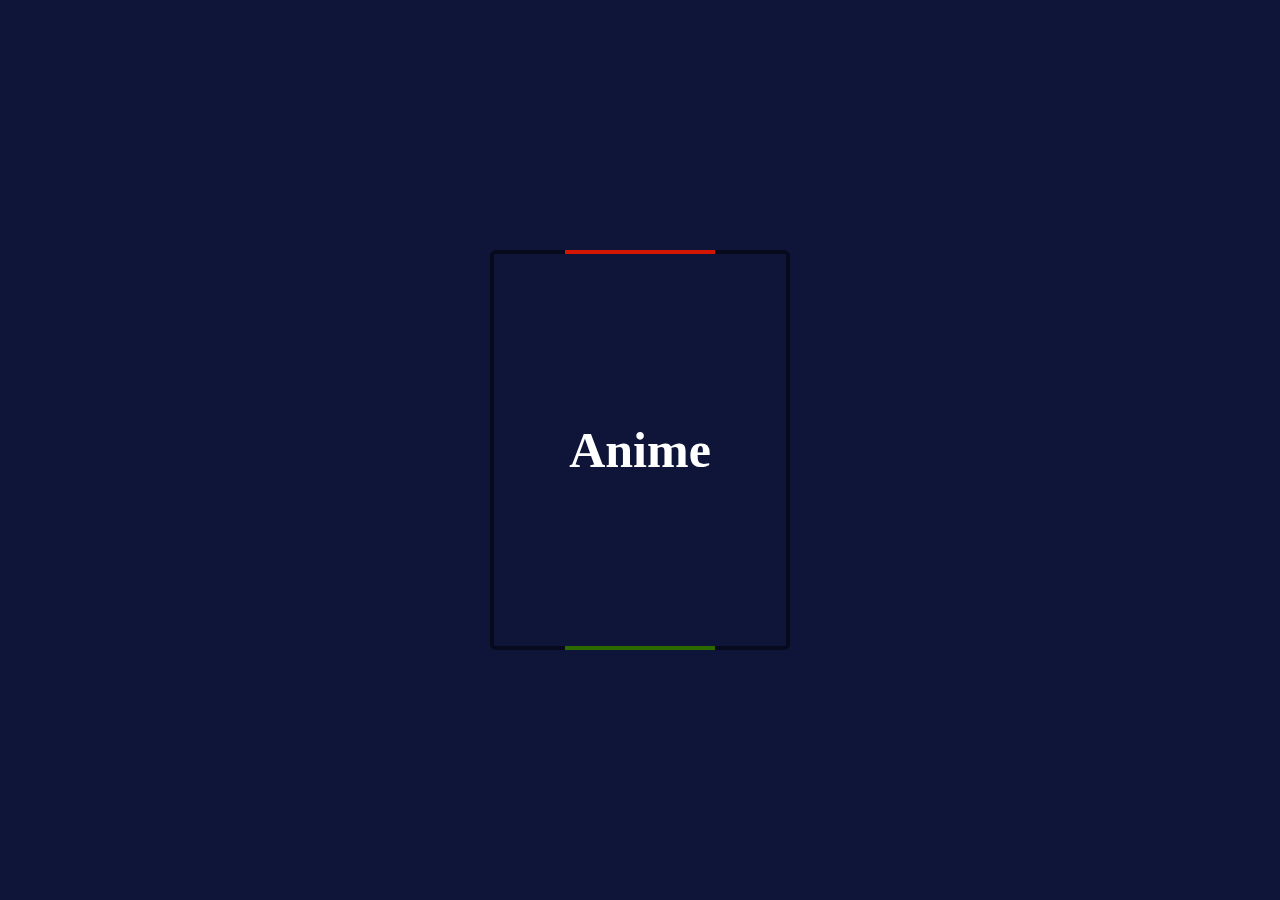
<file: Bordas animada/index.html>
<!DOCTYPE html>
<html lang="en">
<head>
    <meta charset="UTF-8">
    <meta http-equiv="X-UA-Compatible" content="IE=edge">
    <link rel="stylesheet" href="style.css">
    <meta name="viewport" content="width=device-width, initial-scale=1.0">
    <title>Document</title>
</head>
<body>
    <div class="box">
        <h2>Anime</h2>
    </div>
</body>
</html>
</file>
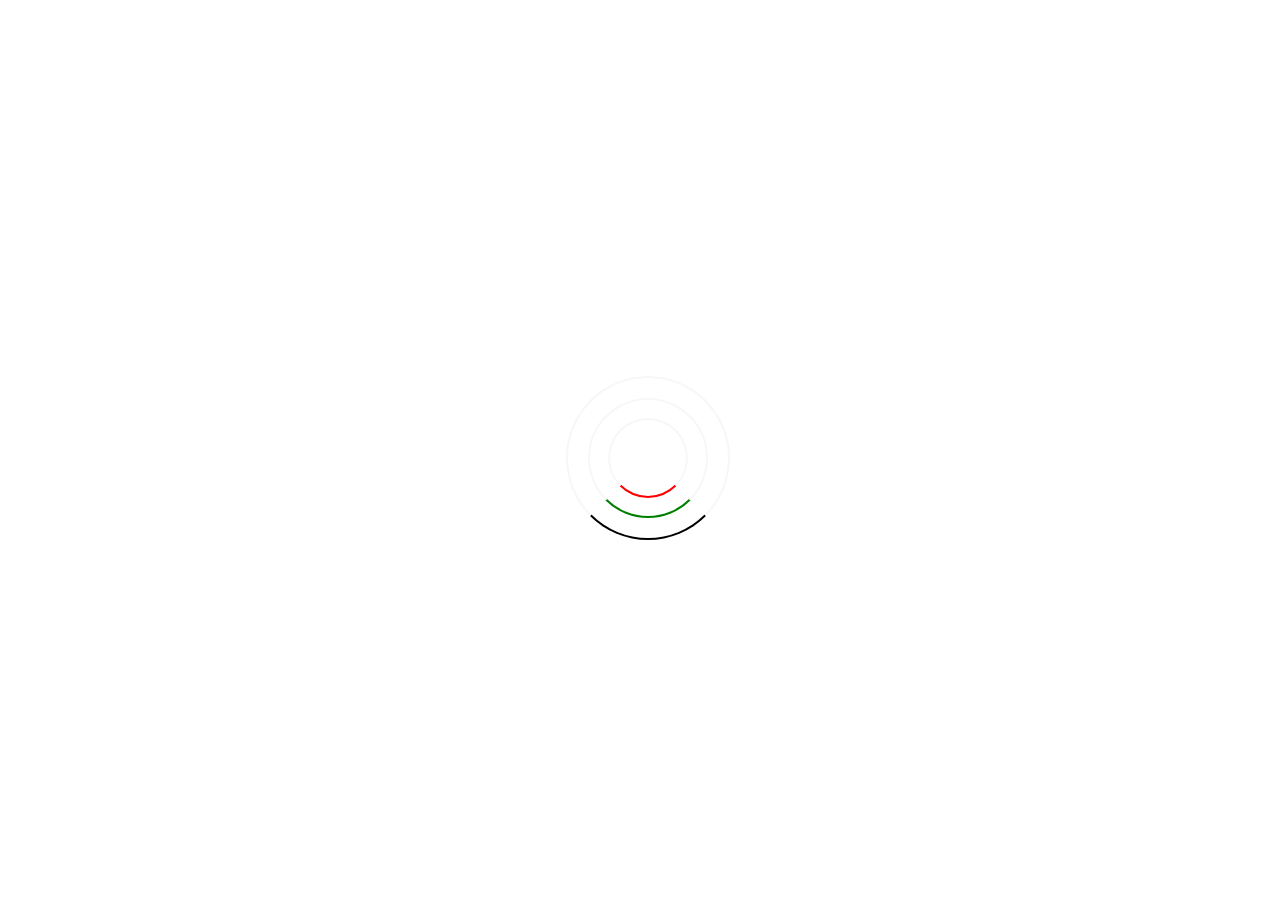
<file: Circular loading/index.html>
<!DOCTYPE html>
<html lang="en">
<head>
    <meta charset="UTF-8">
    <meta http-equiv="X-UA-Compatible" content="IE=edge">
    <meta name="viewport" content="width=device-width, initial-scale=1.0">
    <link rel="stylesheet" href="styled.css">
    <title>Circular loading</title>
</head>
<body>
    <div class="spinner"></div>
</body>
</html>
</file>
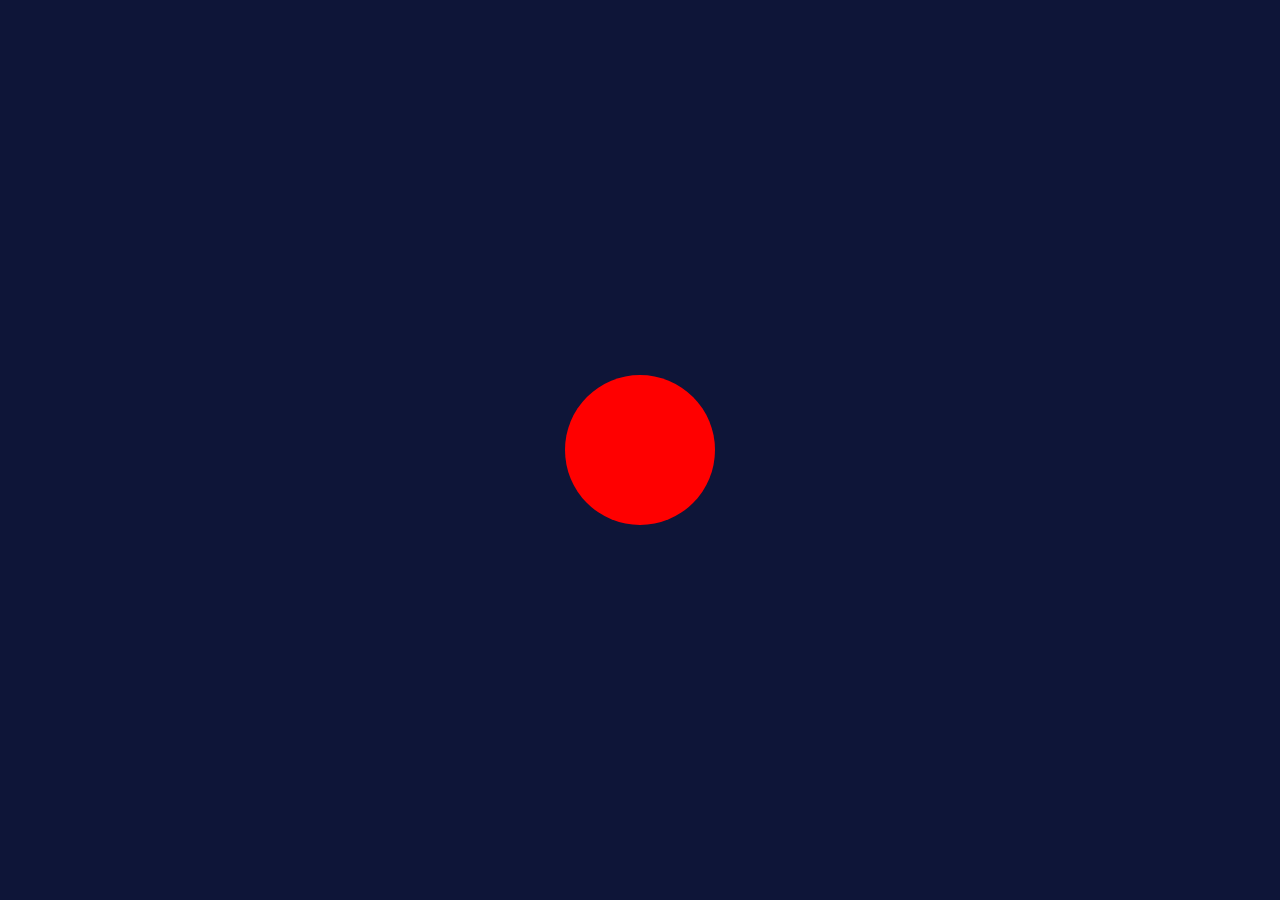
<file: Pulso/index.html>
<!DOCTYPE html>
<html lang="en">
<head>
    <meta charset="UTF-8">
    <meta http-equiv="X-UA-Compatible" content="IE=edge">
    <link rel="stylesheet" href="style.css">
    <meta name="viewport" content="width=device-width, initial-scale=1.0">
    <title>Document</title>
</head>
<body>
    <div class="pulso"></div>
</body>
</html>
</file>
<file: Bordas animada/style.css>
*
{
    padding: 0px;
    margin: 0px;
    box-sizing: border-box;
}
body{
    background-color: #0e1538;
    min-height: 100vh;
    display: flex;
    justify-content: center;
    align-items: center;
}

.box{
    position: relative;
    width: 300px;
    height: 400px;
    background-color: rgba(0, 0, 0, 0.5);
    display: flex;
    justify-content: center;
    align-items: center;
    overflow: hidden;
    border-radius: 6px;
}
.box::before{
    content: "";
    background:linear-gradient(red,green) ;
    width: 150px;
    height: 600px;
    position: absolute;
    animation: rotar 4s linear infinite;
}
.box::after{
    content: '';
    background:#0e1538;
    inset: 4px;
    position: absolute;
}

@keyframes rotar {
    0%{
        transform: rotate(0deg);
        
    }
    100%{
        transform: rotate(360deg);
    }
}
h2{
    color:#fff;
    font-size: 50px;
    z-index: 10;
}
</file>
<file: Circular loading/styled.css>
body
{
    width: 100vw;
    height: 100vh;
    display: flex;
    justify-content: center;
    align-items: center;
}

.spinner
{
    width: 160px;
    height:160px;
    border-radius: 100px;
    border: 2px solid #f7f7f7 ;
    border-bottom: 2px solid black;
    animation: animate 3s linear infinite;
    position: relative;
}
.spinner::before
{
    content: "";
    position: absolute;
    border-radius: 100px;
    border: 2px solid #f7f7f7 ;
    border-bottom: 2px solid green;
    inset: 20px;
    animation: animate 5s linear infinite;
}
.spinner::after
{
    content: "";
    position: absolute;
    border-radius: 100px;
    inset: 40px;
    border: 2px solid #f7f7f7 ;
    border-bottom: 2px solid red;
    animation: animate 3s linear infinite;
}

@keyframes animate {
    40%{
        transform: rotate(72deg);
    }
    40%{
        transform: rotate(144deg);
    }
    60%{
        transform: rotate(216deg);
    }
    80%{
        transform: rotate(288deg);
    }
    100%{
        transform: rotate(360deg);
    }
    0%{
        transform: rotate(0deg);
    }
}
</file>
<file: Pulso/style.css>
*
{
    padding: 0px;
    margin: 0px;
    box-sizing: border-box;
}
body{
    background-color: #0e1538;
    min-height: 100vh;
    display: flex;
    justify-content: center;
    align-items: center;
}
.pulso{
    width: 150px;
    height:150px;
    background-color: #ff0000;
    border-radius: 80px;
    animation: pulse 3s linear infinite;
}

@keyframes pulse {
    0%
    {
        box-shadow: 0px 0px 1px 12px #ff1a1a;
    }
    40%
    {
        box-shadow: 1px 2px 1px 22px #ff8080;
    }
    80%
    {
        box-shadow: 1px 2px 1px 28px #ffb3b3;
    }
    100%
    {
        box-shadow: 1px 2px 1px 12px #ffe6e6;
    }
}
</file>
